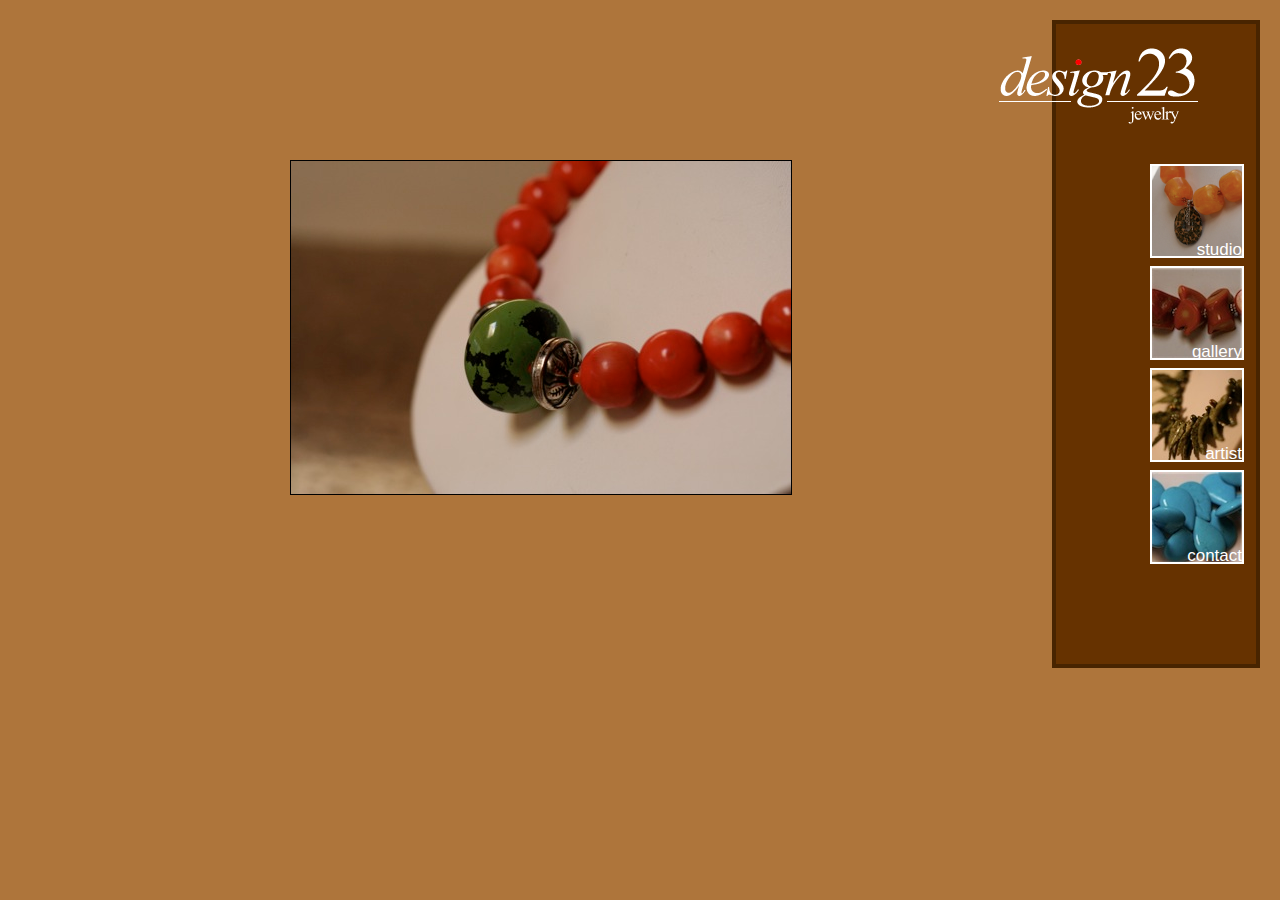
<file: index.html>
<!DOCTYPE html PUBLIC "-//W3C//DTD XHTML 1.0 Transitional//EN"
	"http://www.w3.org/TR/xhtml1/DTD/xhtml1-transitional.dtd">

<html xmlns="http://www.w3.org/1999/xhtml" xml:lang="en" lang="en">
<head>
	<meta http-equiv="Content-Type" content="text/html; charset=utf-8"/>
	
	<title>Design 23</title>
	
	<link rel="stylesheet" href="stylesheet.css" type="text/css" />
	
	<meta name="google-site-verification" content="yhOYfcXVOK8Tm-4HGcWTu4smHrz9DAkZ3FhcJ5uWPY0" />
	
</head>
<body>
	
	<!-- Header -->
	<div id="header">
		<a href="index.html">
			<img src="images/header/logo.png" alt="Design 23 Logo" />
		</a>
	
		<div id="navigation">
	
			<ul>
				<li>
					<div><a href="studio.html">studio</a></div>
					<a href="studio.html"><img src="images/header/studio.png" width="90" height="90" alt="Studio" /></a>
				</li>
				<li>
					<div><a href="gallery.html">gallery</a></div>
					<a href="gallery.html"><img src="images/header/gallery.jpg" width="90" height="90" alt="Gallery" /></a>
				</li>
				<li>
					<div><a href="artist.html">artist</a></div>
					<a href="artist.html"><img src="images/header/artist.jpg" width="90" height="90" alt="artist" /></a>
				</li>
				<!--
				<li>
					<div><a href="calendar.html">calendar</a></div>
					<a href="calendar.html"><img src="images/header/calendar.jpg" width="90" height="90" alt="Calendar" /></a>
				</li>
				-->
				<li>
					<div><a href="contact.html">contact</a></div>
					<a href="contact.html"><img src="images/header/contact.jpg" width="90" height="90" alt="Contact" /></a>
				</li>
			</ul>
	
		</div>
	
	</div>
	
	<!-- Content -->
	<div id="content">
		
		<img src="images/index/necklace.jpg" alt="Necklace" width="500" height="333" style="border:1px solid black;" />
		
	</div>
	
</body>
</html>
</file>
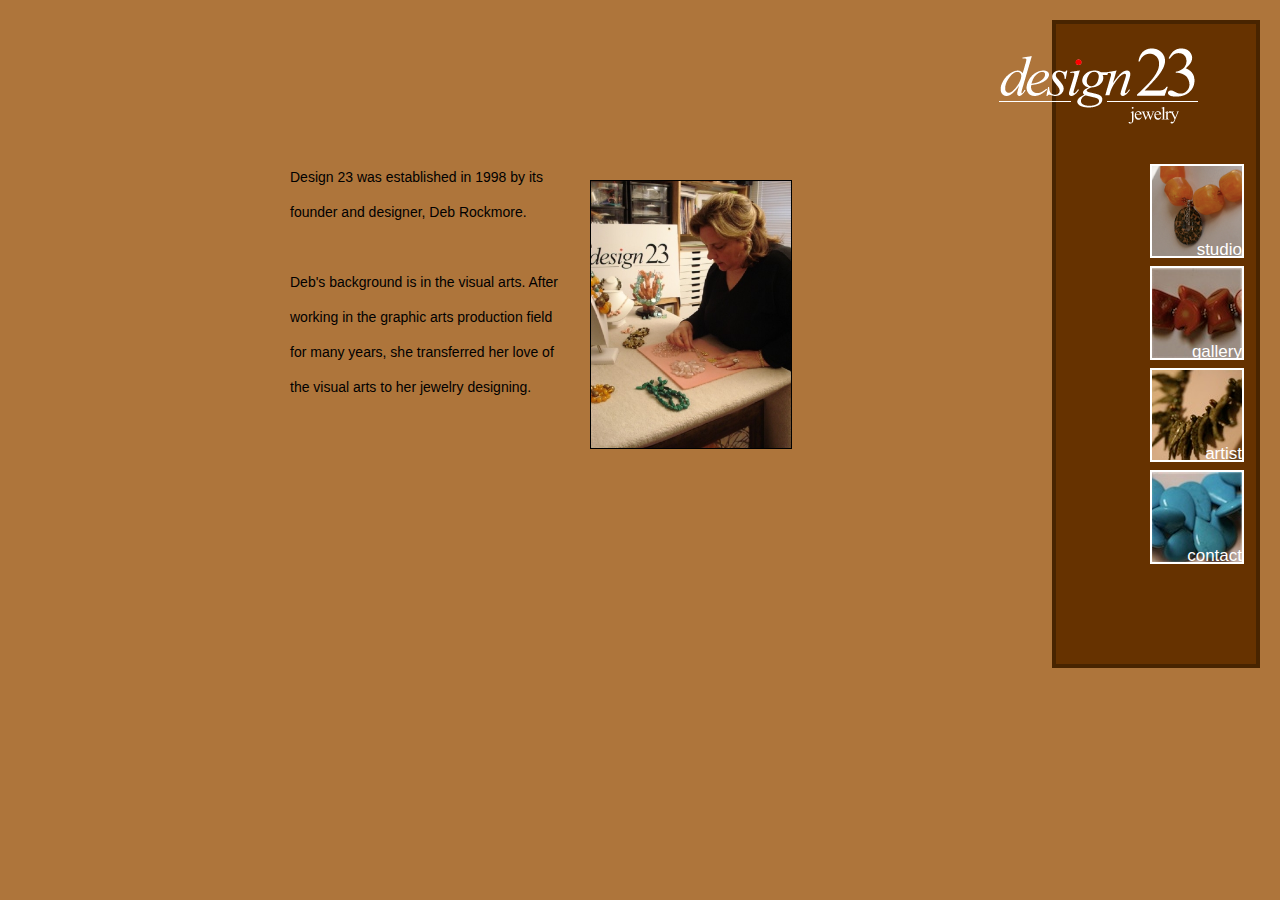
<file: artist.html>
<!DOCTYPE html PUBLIC "-//W3C//DTD XHTML 1.0 Transitional//EN"
	"http://www.w3.org/TR/xhtml1/DTD/xhtml1-transitional.dtd">

<html xmlns="http://www.w3.org/1999/xhtml" xml:lang="en" lang="en">
<head>
	<meta http-equiv="Content-Type" content="text/html; charset=utf-8"/>
	
	<title>Design 23</title>
	
	<link rel="stylesheet" href="stylesheet.css" type="text/css" />
	
</head>
<body>
	
	<!-- Header -->
	<div id="header">
		<a href="index.html">
			<img src="images/header/logo.png" alt="Design 23 Logo" />
		</a>
	
		<div id="navigation">
	
			<ul>
				<li>
					<div><a href="studio.html">studio</a></div>
					<a href="studio.html"><img src="images/header/studio.png" width="90" height="90" alt="Studio" /></a>
				</li>
				<li>
					<div><a href="gallery.html">gallery</a></div>
					<a href="gallery.html"><img src="images/header/gallery.jpg" width="90" height="90" alt="Gallery" /></a>
				</li>
				<li>
					<div><a href="artist.html">artist</a></div>
					<a href="artist.html"><img src="images/header/artist.jpg" width="90" height="90" alt="artist" /></a>
				</li>
				<!--
				<li>
					<div><a href="calendar.html">calendar</a></div>
					<a href="calendar.html"><img src="images/header/calendar.jpg" width="90" height="90" alt="Calendar" /></a>
				</li>
				-->
				<li>
					<div><a href="contact.html">contact</a></div>
					<a href="contact.html"><img src="images/header/contact.jpg" width="90" height="90" alt="Contact" /></a>
				</li>
			</ul>
	
		</div>
	
	</div>
	
	<!-- Content -->
	<div id="content">
	
		<img src="images/artist/deb.jpg" width="200" height="267" style="position:absolute; margin:20px 0 0 300px; border:1px solid black;">
		
		<div style="width:270px;">
			Design 23 was established in 1998 by its founder and designer, Deb Rockmore.<br /><br />
	
			Deb's background is in the visual arts. After working in the graphic arts production field for many years, she transferred her love of the visual arts to her jewelry designing. 
		</div>
		
	</div>
	
</body>
</html>
</file>
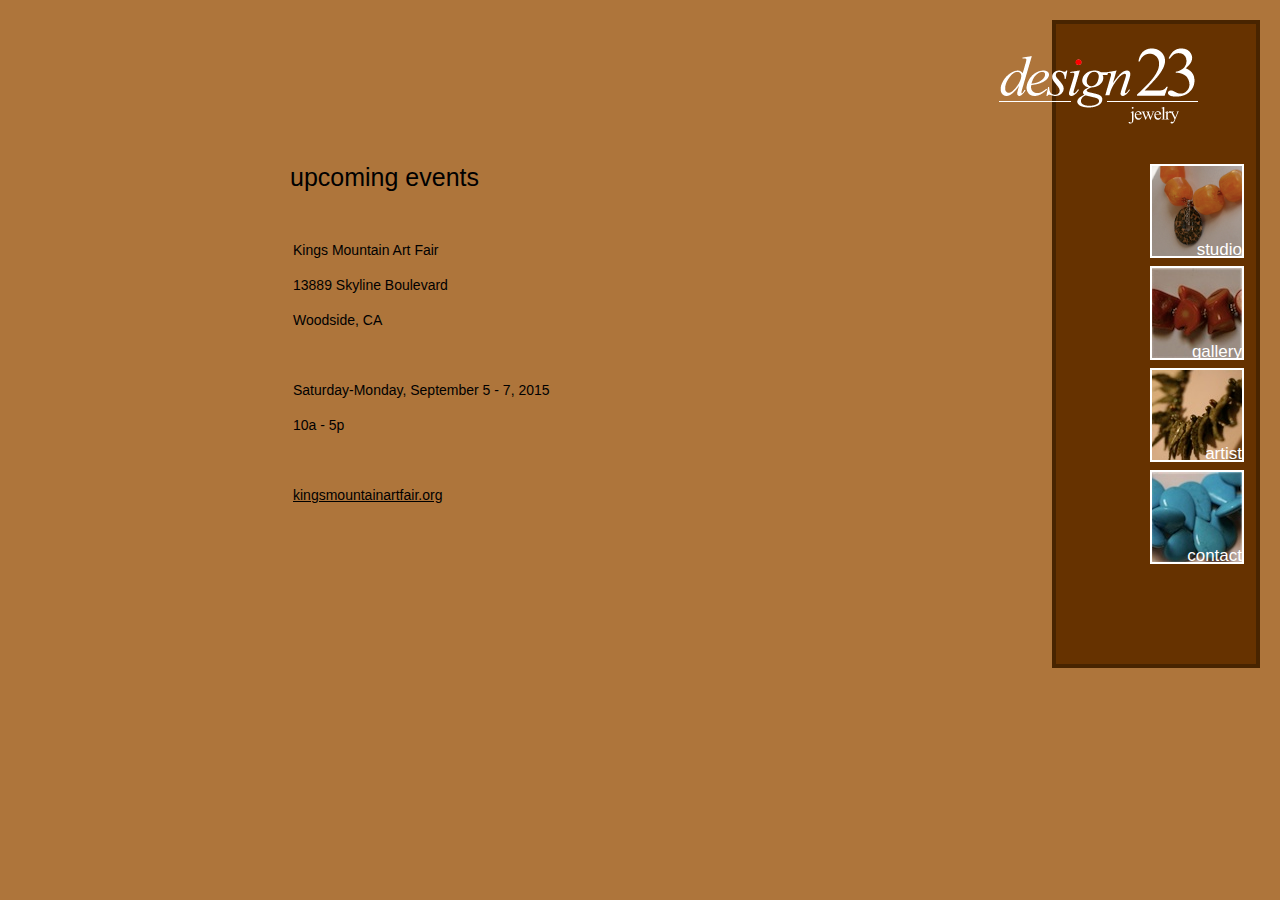
<file: calendar.html>
<!DOCTYPE html PUBLIC "-//W3C//DTD XHTML 1.0 Transitional//EN"
	"http://www.w3.org/TR/xhtml1/DTD/xhtml1-transitional.dtd">

<html xmlns="http://www.w3.org/1999/xhtml" xml:lang="en" lang="en">
<head>
	<meta http-equiv="Content-Type" content="text/html; charset=utf-8"/>
	
	<title>Design 23</title>
	
	<link rel="stylesheet" href="stylesheet.css" type="text/css" />
	
</head>
<body>
	
	<!-- Header -->
	<div id="header">
		<a href="index.html">
			<img src="images/header/logo.png" alt="Design 23 Logo" />
		</a>
	
		<div id="navigation">
	
			<ul>
				<li>
					<div><a href="studio.html">studio</a></div>
					<a href="studio.html"><img src="images/header/studio.png" width="90" height="90" alt="Studio" /></a>
				</li>
				<li>
					<div><a href="gallery.html">gallery</a></div>
					<a href="gallery.html"><img src="images/header/gallery.jpg" width="90" height="90" alt="Gallery" /></a>
				</li>
				<li>
					<div><a href="artist.html">artist</a></div>
					<a href="artist.html"><img src="images/header/artist.jpg" width="90" height="90" alt="artist" /></a>
				</li>
				<!--
				<li>
					<div><a href="calendar.html">calendar</a></div>
					<a href="calendar.html"><img src="images/header/calendar.jpg" width="90" height="90" alt="Calendar" /></a>
				</li>
				-->
				<li>
					<div><a href="contact.html">contact</a></div>
					<a href="contact.html"><img src="images/header/contact.jpg" width="90" height="90" alt="Contact" /></a>
				</li>
			</ul>
	
		</div>
	
	</div>
	
	<!-- Content -->
	<div id="content">
		
		<span style="font-size:25px;">upcoming events</span>
		
		<br /><br />
		
		<table>
			<tr>
				<td>
					
					<!--
					Holiday Celebration<br />
					Luv 2 Stitch<br />
					715 Bermuda Drive<br />
					San Mateo, California<br />
					650.591.9999<br />
					<br />
					Saturday, December 6, 2014<br />
					10-5<br />
					<br />
					
					<div style="border-top:1px solid black;"></div>
					<br />
					
					Artistry in Fashion<br />
					Canada College Fashion Department<br />
					4200 Farm Hill Boulevard<br />
					Redwood City, CA<br />
					<br />
					Saturday, September 27, 1014<br />
					10a - 4p<br />
					<br />
					<a href="http://www.artistryinfashion.com/">artistryinfashion.com</a><br />
					<br />
					
					<div style="border-top:1px solid black;"></div>
					<br />
					-->
					
					Kings Mountain Art Fair<br />
					13889 Skyline Boulevard<br />
					Woodside, CA<br />
					<br />
					Saturday-Monday, September 5 - 7, 2015<br />
					10a - 5p<br />
					<br />
					<a href="http://www.kingsmountainartfair.org/">kingsmountainartfair.org</a><br />
					<br />
					
					<!--
					<div style="border-top:1px solid black;"></div>
					<br />
					
					Jazz on the Hill  2014<br />
					College of San Mateo<br />
					1700 West Hillsdale Boulevard<br />
					San Mateo, CA<br />
					<br />
					Saturday, June 7, 2014<br />
					11a - 6 p<br />
					<br />
					<a href="http://www.jazzonthehill.org/">jazzonthehill.org</a><br />
					<br />
					
					<div style="border-top:1px solid black;"></div>
					<br />
				
					Mother's Day Boutique<br />
					Kings Mountain<br />
					13896 Skylind Blvd.<br />
					Woodside, CA<br />
					<br />
					Saturday, May 3, 2014<br />
					10-4<br />
					<br />
					-->
					
				</td>
			</tr>
		</table>
		
	</div>
	
</body>
</html>
</file>
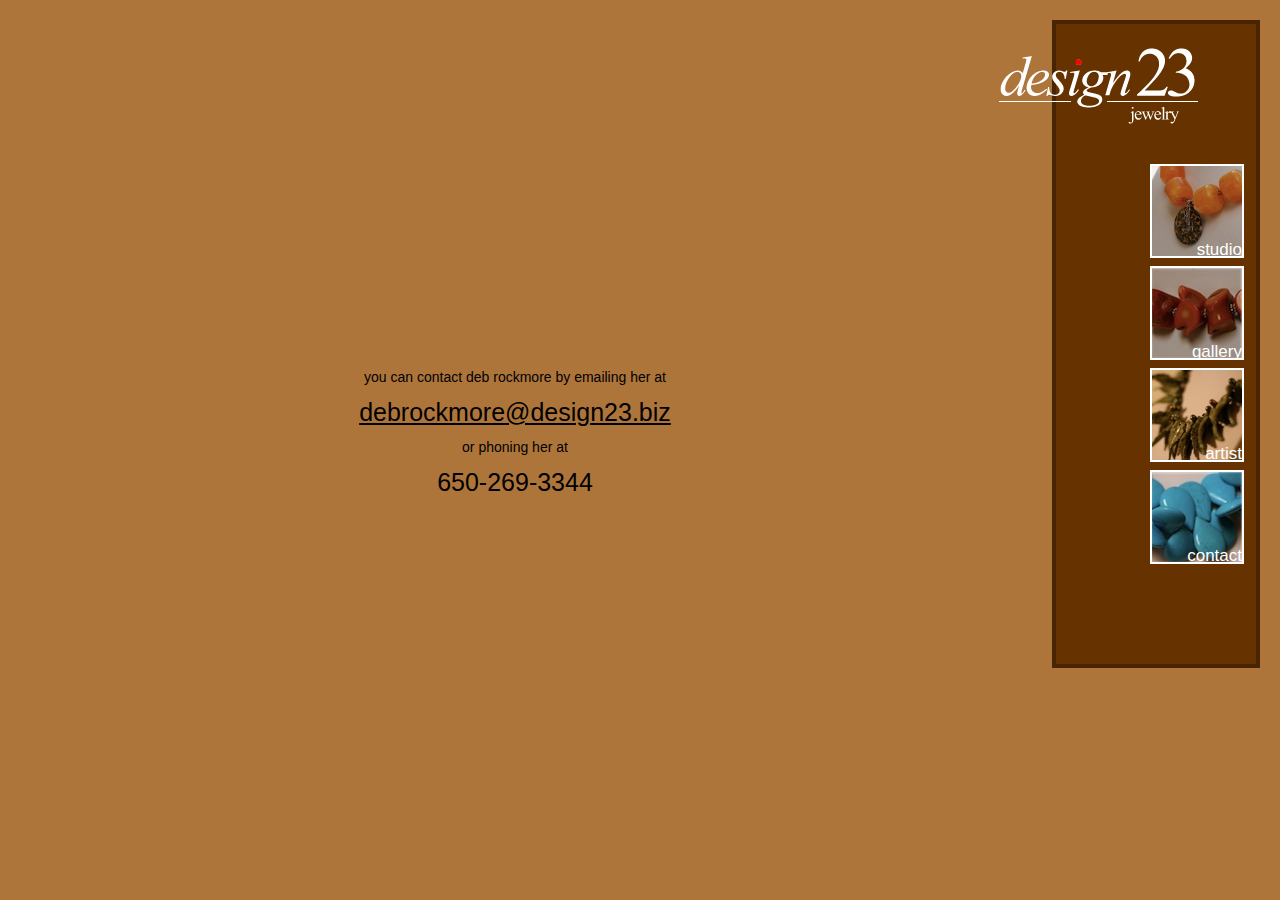
<file: contact.html>
<!DOCTYPE html PUBLIC "-//W3C//DTD XHTML 1.0 Transitional//EN"
	"http://www.w3.org/TR/xhtml1/DTD/xhtml1-transitional.dtd">

<html xmlns="http://www.w3.org/1999/xhtml" xml:lang="en" lang="en">
<head>
	<meta http-equiv="Content-Type" content="text/html; charset=utf-8"/>
	
	<title>Design 23</title>
	
	<link rel="stylesheet" href="stylesheet.css" type="text/css" />
	
</head>
<body>
	
	<!-- Header -->
	<div id="header">
		<a href="index.html">
			<img src="images/header/logo.png" alt="Design 23 Logo" />
		</a>
	
		<div id="navigation">
	
			<ul>
				<li>
					<div><a href="studio.html">studio</a></div>
					<a href="studio.html"><img src="images/header/studio.png" width="90" height="90" alt="Studio" /></a>
				</li>
				<li>
					<div><a href="gallery.html">gallery</a></div>
					<a href="gallery.html"><img src="images/header/gallery.jpg" width="90" height="90" alt="Gallery" /></a>
				</li>
				<li>
					<div><a href="artist.html">artist</a></div>
					<a href="artist.html"><img src="images/header/artist.jpg" width="90" height="90" alt="artist" /></a>
				</li>
				<!--
				<li>
					<div><a href="calendar.html">calendar</a></div>
					<a href="calendar.html"><img src="images/header/calendar.jpg" width="90" height="90" alt="Calendar" /></a>
				</li>
				-->
				<li>
					<div><a href="contact.html">contact</a></div>
					<a href="contact.html"><img src="images/header/contact.jpg" width="90" height="90" alt="Contact" /></a>
				</li>
			</ul>
	
		</div>
	
	</div>
	
	<!-- Content -->
	<div id="content">
		
		<div style="margin-top:200px; text-align:center;">
			you can contact deb rockmore by emailing her at
			<br />
			<a href="mailto:debrockmore@design23.biz" style="font-size:25px;">debrockmore@design23.biz</a>
			<br />
			or phoning her at
			<br />
			<span style="font-size:25px;">650-269-3344</span>
		</div>
		
	</div>
	
</body>
</html>
</file>
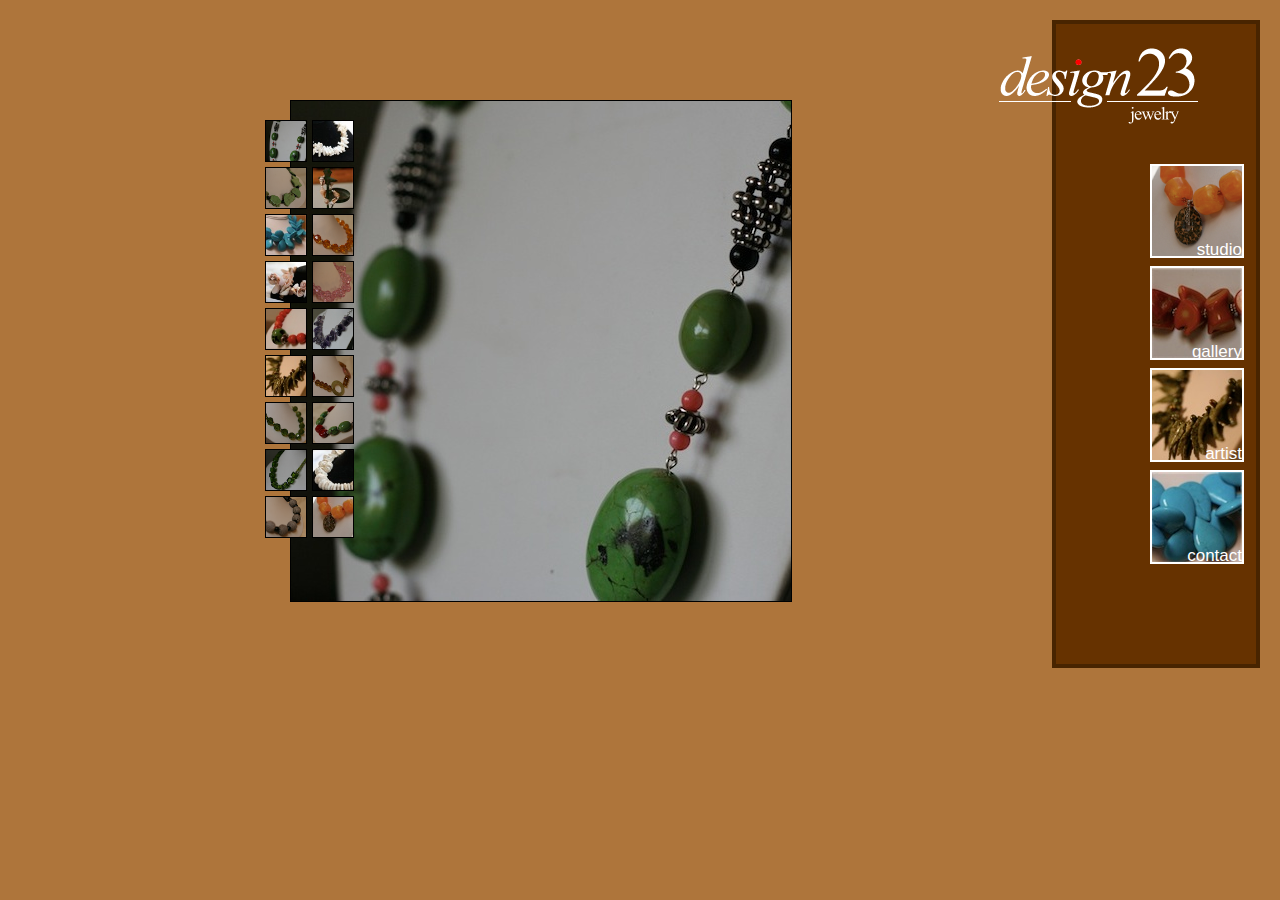
<file: gallery.html>
<!DOCTYPE html PUBLIC "-//W3C//DTD XHTML 1.0 Transitional//EN"
	"http://www.w3.org/TR/xhtml1/DTD/xhtml1-transitional.dtd">

<html xmlns="http://www.w3.org/1999/xhtml" xml:lang="en" lang="en">
<head>
	<meta http-equiv="Content-Type" content="text/html; charset=utf-8"/>
	
	<title>Design 23</title>
	
	<link rel="stylesheet" href="stylesheet.css" type="text/css" />
	
</head>
<body>
	
	<!-- Header -->
	<div id="header">
		<a href="index.html">
			<img src="images/header/logo.png" alt="Design 23 Logo" />
		</a>
	
		<div id="navigation">
	
			<ul>
				<li>
					<div><a href="studio.html">studio</a></div>
					<a href="studio.html"><img src="images/header/studio.png" width="90" height="90" alt="Studio" /></a>
				</li>
				<li>
					<div><a href="gallery.html">gallery</a></div>
					<a href="gallery.html"><img src="images/header/gallery.jpg" width="90" height="90" alt="Gallery" /></a>
				</li>
				<li>
					<div><a href="artist.html">artist</a></div>
					<a href="artist.html"><img src="images/header/artist.jpg" width="90" height="90" alt="artist" /></a>
				</li>
				<!--
				<li>
					<div><a href="calendar.html">calendar</a></div>
					<a href="calendar.html"><img src="images/header/calendar.jpg" width="90" height="90" alt="Calendar" /></a>
				</li>
				-->
				<li>
					<div><a href="contact.html">contact</a></div>
					<a href="contact.html"><img src="images/header/contact.jpg" width="90" height="90" alt="Contact" /></a>
				</li>
			</ul>
	
		</div>
	
	</div>
	
	<!-- Content -->
	<div id="content">
		
		<img id="largeimage" src="images/gallery/1.png" alt="Image 1" style="border:1px solid black; position:absolute; margin-top:-60px;" width="500" height="500" />
		
		<div style="position:absolute; margin-left:-25px; margin-top:-40px;">
			
			<a href="#" onclick="javascript:document.getElementById('largeimage').src='images/gallery/1.png';"><img src="images/gallery/1.thumbnail.png" alt="Image 1" style="border:1px solid black; margin:0 5px 5px 0; background:black;" width="40" height="40" /></a><a href="#" onclick="javascript:document.getElementById('largeimage').src='images/gallery/2.png';"><img src="images/gallery/2.thumbnail.png" alt="Image 2" style="border:1px solid black; margin:0 5px 5px 0; background:black;" width="40" height="40" /></a><br /><a href="#" onclick="javascript:document.getElementById('largeimage').src='images/gallery/3.png';"><img src="images/gallery/3.thumbnail.png" alt="Image 3" style="border:1px solid black; margin:0 5px 5px 0; background:black;" width="40" height="40" /></a><a href="#" onclick="javascript:document.getElementById('largeimage').src='images/gallery/4.png';"><img src="images/gallery/4.thumbnail.png" alt="Image 4" style="border:1px solid black; margin:0 5px 5px 0; background:black;" width="40" height="40" /></a><br /><a href="#" onclick="javascript:document.getElementById('largeimage').src='images/gallery/5.png';"><img src="images/gallery/5.thumbnail.png" alt="Image 5" style="border:1px solid black; margin:0 5px 5px 0; background:black;" width="40" height="40" /></a><a href="#" onclick="javascript:document.getElementById('largeimage').src='images/gallery/6.png';"><img src="images/gallery/6.thumbnail.png" alt="Image 6" style="border:1px solid black; margin:0 5px 5px 0; background:black;" width="40" height="40" /></a><br /><a href="#" onclick="javascript:document.getElementById('largeimage').src='images/gallery/7.png';"><img src="images/gallery/7.thumbnail.png" alt="Image 7" style="border:1px solid black; margin:0 5px 5px 0; background:black;" width="40" height="40" /></a><a href="#" onclick="javascript:document.getElementById('largeimage').src='images/gallery/8.png';"><img src="images/gallery/8.thumbnail.png" alt="Image 8" style="border:1px solid black; margin:0 5px 5px 0; background:black;" width="40" height="40" /></a><br /><a href="#" onclick="javascript:document.getElementById('largeimage').src='images/gallery/9.png';"><img src="images/gallery/9.thumbnail.png" alt="Image 9" style="border:1px solid black; margin:0 5px 5px 0; background:black;" width="40" height="40" /></a><a href="#" onclick="javascript:document.getElementById('largeimage').src='images/gallery/10.png';"><img src="images/gallery/10.thumbnail.png" alt="Image 10" style="border:1px solid black; margin:0 5px 5px 0; background:black;" width="40" height="40" /></a><br /><a href="#" onclick="javascript:document.getElementById('largeimage').src='images/gallery/11.png';"><img src="images/gallery/11.thumbnail.png" alt="Image 11" style="border:1px solid black; margin:0 5px 5px 0; background:black;" width="40" height="40" /></a><a href="#" onclick="javascript:document.getElementById('largeimage').src='images/gallery/12.png';"><img src="images/gallery/12.thumbnail.png" alt="Image 12" style="border:1px solid black; margin:0 5px 5px 0; background:black;" width="40" height="40" /></a><br /><a href="#" onclick="javascript:document.getElementById('largeimage').src='images/gallery/13.png';"><img src="images/gallery/13.thumbnail.png" alt="Image 13" style="border:1px solid black; margin:0 5px 5px 0; background:black;" width="40" height="40" /></a><a href="#" onclick="javascript:document.getElementById('largeimage').src='images/gallery/14.png';"><img src="images/gallery/14.thumbnail.png" alt="Image 14" style="border:1px solid black; margin:0 5px 5px 0; background:black;" width="40" height="40" /></a><br /><a href="#" onclick="javascript:document.getElementById('largeimage').src='images/gallery/15.png';"><img src="images/gallery/15.thumbnail.png" alt="Image 15" style="border:1px solid black; margin:0 5px 5px 0; background:black;" width="40" height="40" /></a><a href="#" onclick="javascript:document.getElementById('largeimage').src='images/gallery/16.png';"><img src="images/gallery/16.thumbnail.png" alt="Image 16" style="border:1px solid black; margin:0 5px 5px 0; background:black;" width="40" height="40" /></a><br /><a href="#" onclick="javascript:document.getElementById('largeimage').src='images/gallery/17.png';"><img src="images/gallery/17.thumbnail.png" alt="Image 17" style="border:1px solid black; margin:0 5px 5px 0; background:black;" width="40" height="40" /></a><a href="#" onclick="javascript:document.getElementById('largeimage').src='images/gallery/18.png';"><img src="images/gallery/18.thumbnail.png" alt="Image 18" style="border:1px solid black; margin:0 5px 5px 0; background:black;" width="40" height="40" /></a><br />
		
		</div>
		
	</div>
	
</body>
</html>
</file>
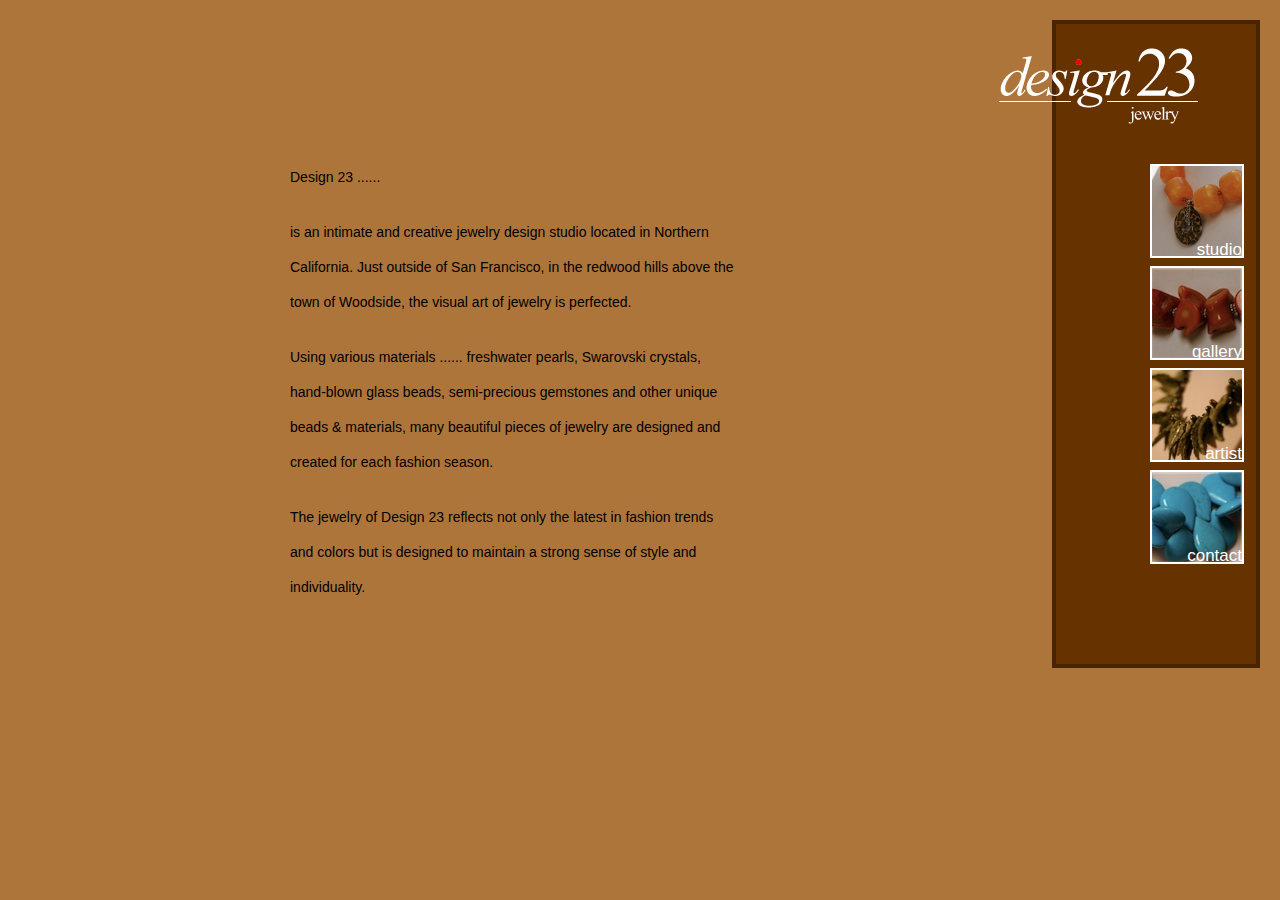
<file: studio.html>
<!DOCTYPE html PUBLIC "-//W3C//DTD XHTML 1.0 Transitional//EN"
	"http://www.w3.org/TR/xhtml1/DTD/xhtml1-transitional.dtd">

<html xmlns="http://www.w3.org/1999/xhtml" xml:lang="en" lang="en">
<head>
	<meta http-equiv="Content-Type" content="text/html; charset=utf-8"/>
	
	<title>Design 23</title>
	
	<link rel="stylesheet" href="stylesheet.css" type="text/css" />
	
</head>
<body>
	
	<!-- Header -->
	<div id="header">
		<a href="index.html">
			<img src="images/header/logo.png" alt="Design 23 Logo" />
		</a>
	
		<div id="navigation">
	
			<ul>
				<li>
					<div><a href="studio.html">studio</a></div>
					<a href="studio.html"><img src="images/header/studio.png" width="90" height="90" alt="Studio" /></a>
				</li>
				<li>
					<div><a href="gallery.html">gallery</a></div>
					<a href="gallery.html"><img src="images/header/gallery.jpg" width="90" height="90" alt="Gallery" /></a>
				</li>
				<li>
					<div><a href="artist.html">artist</a></div>
					<a href="artist.html"><img src="images/header/artist.jpg" width="90" height="90" alt="artist" /></a>
				</li>
				<!--
				<li>
					<div><a href="calendar.html">calendar</a></div>
					<a href="calendar.html"><img src="images/header/calendar.jpg" width="90" height="90" alt="Calendar" /></a>
				</li>
				-->
				<li>
					<div><a href="contact.html">contact</a></div>
					<a href="contact.html"><img src="images/header/contact.jpg" width="90" height="90" alt="Contact" /></a>
				</li>
			</ul>
	
		</div>
	
	</div>
	
	<!-- Content -->
	<div id="content">
		
		<div>
			Design 23 ...... 
			<div style="height:20px;"></div>
			is an intimate and creative jewelry design studio located in Northern California. Just outside of San Francisco, in the redwood hills above the town of Woodside, the visual art of jewelry is perfected.
			<div style="height:20px;"></div>
			Using various materials ...... freshwater pearls, Swarovski crystals, hand-blown glass beads, semi-precious gemstones and other unique beads & materials, many beautiful pieces of jewelry are designed and created for each fashion season.
			<div style="height:20px;"></div>
			The jewelry of Design 23 reflects not only the latest in fashion trends and colors but is designed to maintain a strong sense of style and individuality.
		</div>
		
	</div>
	
</body>
</html>
</file>
<file: stylesheet.css>
html {
	margin: 0;
}

body {
	margin: 0;
	font: 11px 'Lucida Grande', Arial, Verdana, Helvetica, sans-serif;
	background-color: #AE753B;
	min-height: 580px;
}

a {
	color: black;
}

table td {
	vertical-align: top;
	padding-right: 40px;
}

/* Header
====================================================================== */

div#header {
	background: #663200;
	position: absolute;
	top: 20px;
	right: 20px;
	width: 200px;
	border: 4px solid #482400;
	height: 640px;
}

div#header > a {
	text-decoration: none;
}

div#header > a > img {
	width: 225px;
	margin: 20px 0 0 -70px;
	border: none;
}

/* Navigation
====================================================================== */

div#header > div#navigation {
	position: absolute;
	top: 125px;
	right: 10px;
}

div#header > div#navigation > ul {
	list-style-type: none;
	display: inline;
}

div#header > div#navigation > ul > li {
	width: 93px;
	padding: 3px;
}

div#header > div#navigation > ul > li > div {
	font-size: 17px;
	position: absolute;
	margin: 76px 0 0 2px;
	width: 90px;
	text-align: right;
}

div#header > div#navigation > ul > li:hover > div {
	text-align: left;
}

div#header > div#navigation > ul > li > div > a {
	text-decoration: none;
	color: white;
}

div#header > div#navigation > ul > li > a > img {
	width: 90px;
	height: 90px;
	border: 2px solid white;
}

/* Content
====================================================================== */

div#content {
	width: 450px;
	margin: 40px auto 0 auto;
	padding-right: 250px;
	padding-top: 120px;
	line-height: 35px;
	font-size: 14px;
}
</file>
